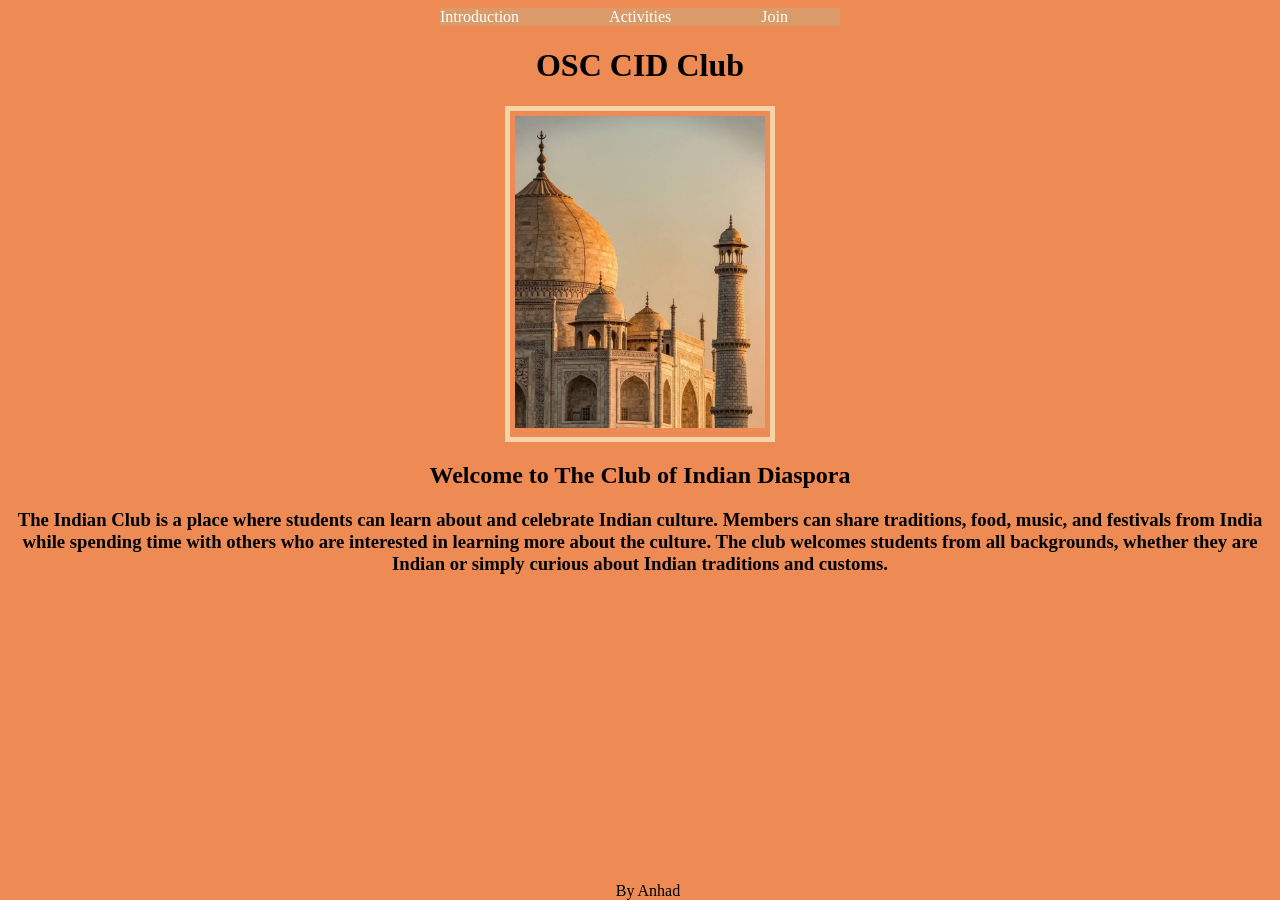
<file: index.html>
<!DOCTYPE html>
<html lang ="en">
<head>
    <link rel="stylesheet" href= "css/style.css" >

</head>
<body class="index">
  <nav class="navbar">
    <ul class="nindex">
      <li><a href="index.html">Introduction </a></li>
      <li><a href="activities.html">Activities</a></li>
      <li><a href="join.html">Join</a></li>
    </ul>
  </nav>

<h1>OSC CID Club</h1>

<div class="image">
<img src="image/indi.jpg" width="250">
</div>


<div class="txt">
<h2> Welcome to The Club of Indian Diaspora</h2>
<h3>The Indian Club is a place where students can learn about and celebrate Indian culture. 
Members can share traditions, food, music, and festivals from India while spending time 
with others who are interested in learning more about the culture. The club welcomes 
students from all backgrounds, whether they are Indian or simply curious about Indian 
traditions and customs.</h3>


    




<footer> By Anhad </footer> 

</div>


</body>

</html>
</file>
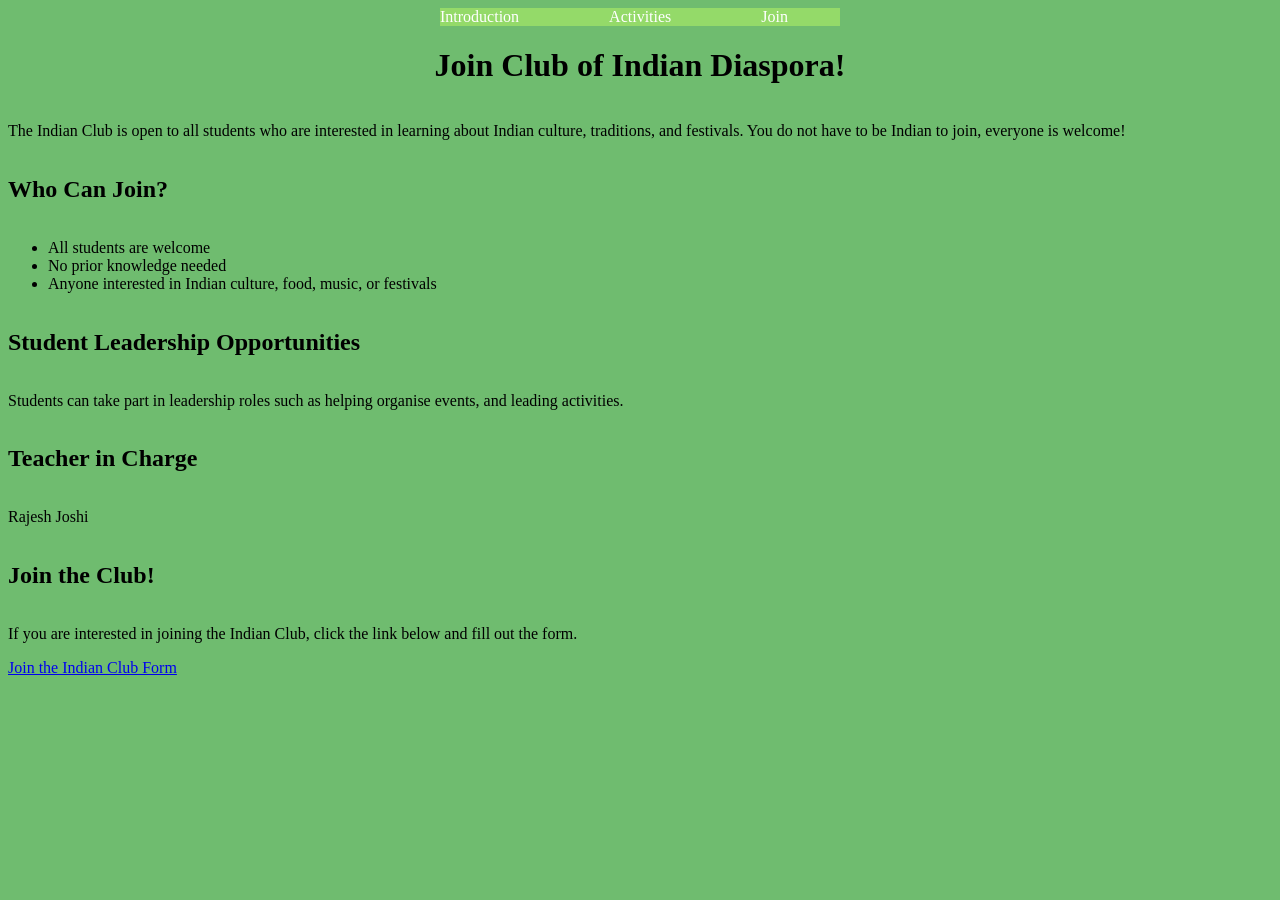
<file: join.html>
<!DOCTYPE html>
<html lang ="en">
<head>
    <link rel="stylesheet" href="css/style.css">

</head>
<body class="join">
   
  <nav class="navbar">
    <ul class="njoin">
      <li><a href="index.html">Introduction </a></li>
      <li><a href="activities.html">Activities</a></li>
      <li><a href="join.html">Join</a></li>
    </ul>
  </nav>

<h1> Join Club of Indian Diaspora!</h1>



<p> 
The Indian Club is open to all students who are interested in learning 
about Indian culture, traditions, and festivals. You do not have to be 
Indian to join, everyone is welcome!
</p>

<h2>Who Can Join?</h2>
<ul>
<li>All students are welcome</li>
<li>No prior knowledge needed</li>
<li>Anyone interested in Indian culture, food, music, or festivals</li>
</ul>

<h2>Student Leadership Opportunities</h2>
<p>
Students can take part in leadership roles such as helping organise events, and
leading activities.

<h2>Teacher in Charge</h2>
<p>
Rajesh Joshi
</p>

<h2>Join the Club!</h2>
<p>
If you are interested in joining the Indian Club, click the link below 
and fill out the form.
</p>

<a href="https://docs.google.com/forms/d/1o46XQFGYXtX
-HPCmKjyEOM4wx8PPYIHmPtDozJPnz4M/edit" target="_blank">
Join the Indian Club Form
</a>





</body>


</html>
</file>
<file: css/style.css>
.image{
    padding:5px;
    display:block;
    border: 5px solid rgb(245, 212, 168);
}

footer {
  position: fixed;
  bottom: 0;
  width: 100%;
}

.navbar{
   display: flex;
  justify-content: center;
}

nav ul {
  margin-right: 0 px;
  display: flex;
  background-color: rgb(228, 159, 107);
  color: rgb(255, 175, 88);
  align-content: center;
  text-decoration: none;
}

nav li a {
  display: inline block;
  margin-right: 600px; 
  color: rgb(255, 255, 255);
  text-decoration: none;
  align-items: stretch;
  margin-right: 90px;
}

nav ul li a:hover{
  text-decoration: none;
  background-color: rgb(88, 141, 221);
}


body{
  background-color: rgb(238, 138, 84);
  justify-content: center;
}



body {
  display: flex;
  flex-direction: column;
}

footer {
  margin-top: auto;
}


dt,dd{
  font-family:'Gill Sans', 'Gill Sans MT', Calibri, 'Trebuchet MS', sans-serif;
  font-style: bold;
}

h1{
  text-align: center;
}

.txt{
  text-align: center;
   
}

.image {
  display: block;
  margin-left: auto;
  margin-right: auto;
  /* Optional: Make it responsive */
  max-width: 100%;
  height: auto;
}

.actimages{
  border: 7px solid rgb(32, 125, 218);
  padding: 20px;
  display: inline-block;
  margin-left: 0; 
  margin-right: 20px;
  width: 20%;
  height: 20%;
  margin: 20px;
  margin-bottom: 10%;
}



.index{
 background-color: rgb(238, 138, 84);
}

.index .nindex{
  list-style-type: none;
  text-decoration: none;
  margin: 0;
  padding: 0;
  width: 400px;
  background-color: rgb(218, 154, 105);
  color: rgb(192, 178, 30);
}


.activities {
  background-color: rgb(143, 192, 205);
}

.activities  .nactivities {
  list-style-type: none;
  text-decoration: none;
  margin: 0;
  padding: 0;
  width: 400px;
  background-color: rgb(32, 125, 218);
  color: rgb(23, 75, 159);
}


.join{
    background-color: rgb(111, 188, 111);
}

.join .njoin{
  list-style-type: none;
  text-decoration: none;
  margin: 0;
  padding: 0;
  width: 400px;
  background-color: rgb(148, 218, 105);
  color: rgb(140, 254, 59);
}
</file>
